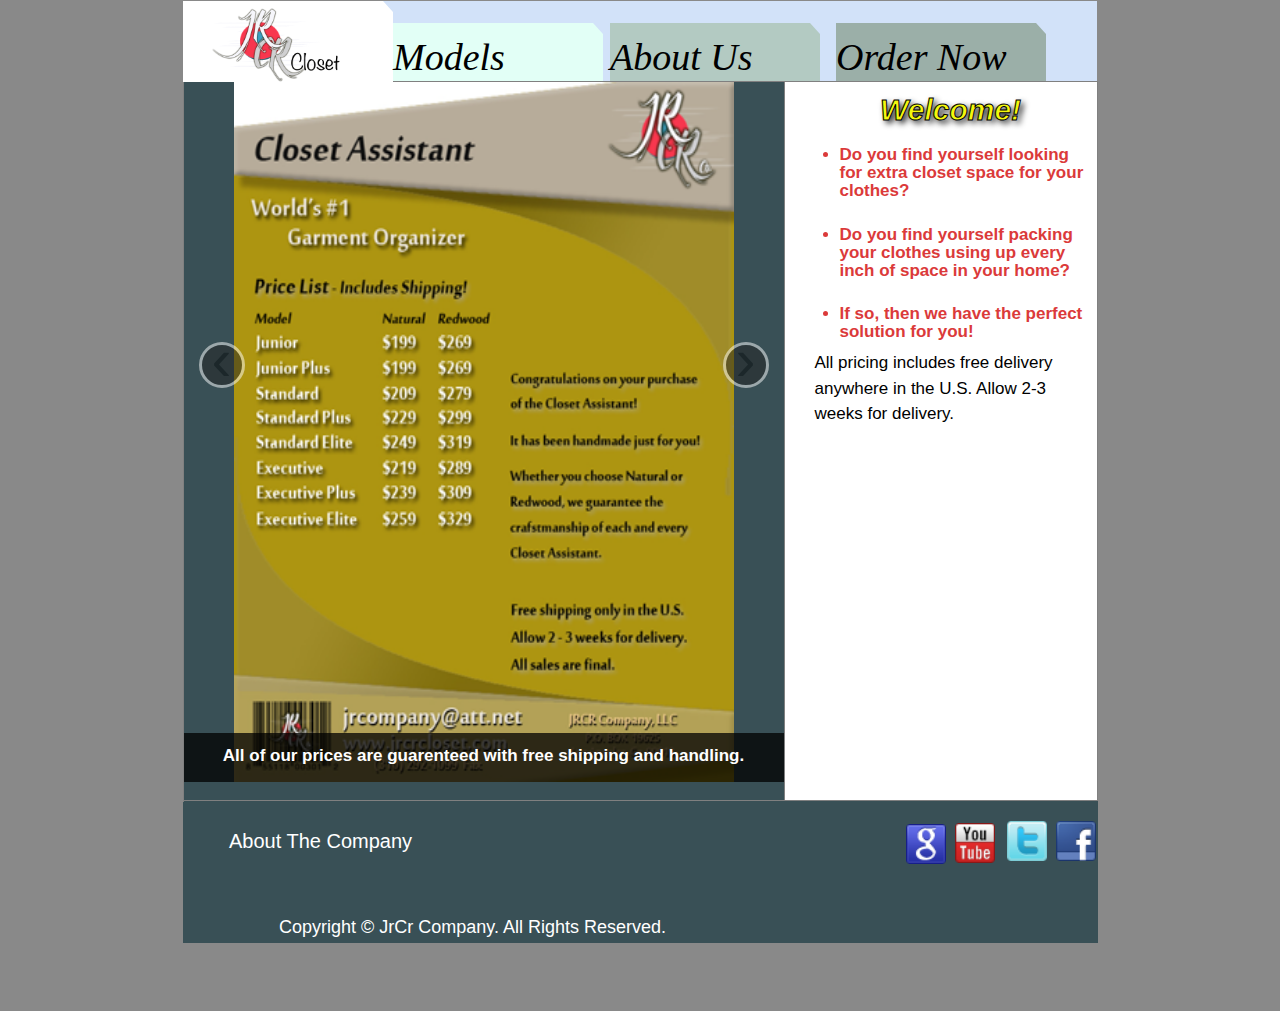
<file: Index.html>
<!DOCTYPE html PUBLIC "-//W3C//DTD XHTML 1.0 Transitional//EN" "http://www.w3.org/TR/xhtml1/DTD/xhtml1-transitional.dtd">
<html xmlns="http://www.w3.org/1999/xhtml">
<head>
<title>JrcrCloset | Home</title>
	<link rel="shortcut icon" type="image/x-icon" href="Jrcr.ico">
		<meta http-equiv="Content-Type" content="text/html; charset=utf-8" />
			<link rel="stylesheet" type="text/css" href="Css/stylesheet.css">
					<link rel="stylesheet" type="text/css" href="Css/bootstrap.css"/>
						<script src="//ajax.googleapis.com/ajax/libs/jquery/1.10.2/jquery.min.js"></script>
</head>
<body>
<div id="wrapper">
        <div id="headerWrapper">
            <div id="header">
<ul id="NavMenuUL">
 <li id="logo" class="navMenu">
 <div id="hometab"></div>
	<div id="a"></div>
	<div id="Logobutt" id="logoImage"><a href="Index.html"><img src="Img/JRCR_logo.png" width="375" height="131" id="logoimage"/></div></a>
	<li id="model" class="navMenu">
		<div id="ab"></div>
    <div id="Modelbutt"><i>Models</i><div>
		
         
<ul>
            <li>
                            <a href="Junior.html"><span>Junior</span></a>
                    </li>
            <li>
                            <a href="Junior Plus.html"><span>Junior Plus</span></a>
                    </li>
            <li>
                            <a href="Standard.html"><span>Standard</span></a>
                    </li>
            <li>
                            <a href="Standard Plus.html"><span>Standard Plus</span></a>
                    </li>
            <li>
                            <a href="Standard Elite.html"><span>Standard Elite</span></a>
                    </li>
            <li>
                            <a href="Executive.html"><span>Executive</span></a>
                    </li>
            <li>
                            <a href="Executive Plus.html"><span>Executive Plus</span></a>
                    </li>
			
			<li>
                            <a href="Executive Elite.html"><span>Executive Elite</span></a>
                    </li>
</ul>
	
	</li>
    <li id="About" class="navMenu">
		<div id="bc"></div>
        <div id="Aboutbutt"><a href="About Us.html"><i><color="black">About Us</color></i></a>
		</div>
	   
        <li id="Pay" class="navMenu">
		<div id="df"></div>
        <div id="Orderbutt"><a href="pay.html"><i>Order Now</i></a>
		
		</div>
        </div>
		<div id="contentWrapper">
            <div id="content">
                <div id="oneColContent">
                
                    
<style type="text/css"><!--
.pageTitle {
    display: none;
}
#oneColContent {
    margin-left:0px;
    margin-right:0px;
    padding-bottom:10px;
   
}
--></style>

<table width="100%" border="1" cellspacing="0" cellpadding="0">
<tbody>
<tr>
<td rowspan="0" valign="middle" width="600" height="300" bgcolor="#395056">
	<div id="this-carousel-id" class="carousel slide"><!-- class of slide for animation -->
  <div class="carousel-inner">
  <center>
    <div class="item active"><!-- class of active since it's the first item -->
      <img src="Img/Product/price_list_guarantee.png" alt="Price List" height="700" width="500" />
      <div class="carousel-caption">
        <p><strong>All of our prices are guarenteed with free shipping and handling.</p></strong>
      </div>
    </div>
    <div class="item">
      <img src="Img/Product/1_Junior.png" alt="Junior" height="700" width="500" />
      <div class="carousel-caption">
        <p><strong>Garment Organizer (Junior)</strong></p>
      </div>
    </div>
    <div class="item">
      <img src="Img/Product/2_Junior_Plus.png" alt="Junior Plus" height="700" width="500" />
      <div class="carousel-caption">
    <p><strong>Garment Organizer (Junior Plus)</strong></p>
      </div>
    </div>
    <div class="item">
      <img src="Img/Product/3_Standard.png" alt="Standard" height="700" width="500"  />
      <div class="carousel-caption">
       <p><strong>Garment Organizer (Standard)</strong></p>
      </div>
    </div>
<div class="item">
  <img src="Img/Product/4_Standard_Plus.png" alt="Standard Plus" height="700" width="500"/>
      <div class="carousel-caption">
          <p><strong>Garment Organizer (Standard Plus)</strong></p>
      </div>
    </div>
    <div class="item">
      <img src="Img/Product/5_Standard_Elite.png" alt="Standard Elite" height="700" width="500"/>
      <div class="carousel-caption">
         <p><strong>Garment Organizer (Standard Elite)</strong></p>
		</div>
	</div>
	  <div class="item">
      <img src="Img/Product/6_Executive.png" alt="Executive" height="700" width="500"/>
      <div class="carousel-caption">
         <p><strong>Garment Organizer (Executive)</strong></p>
      </div>
    </div>
    <div class="item">
      <img src="Img/Product/7_Executive_Plus.png" alt="Executive Plus" height="700" width="500"/>
      <div class="carousel-caption">
        <p><strong>Garment Organizer (Executive Plus)</strong></p>
		</div>
    </div>
		<div class="item">
      <img src="Img/Product/8_Executive_Elite.png" alt="Executive Elite" height="700" width="500"/>
      <div class="carousel-caption">
       <p><strong>Garment Organizer (Executive Elite)</strong></p>
      </div>
    </div>
	</center>
  </div><!-- /.carousel-inner -->
  <!--  Next and Previous controls below
        href values must reference the id for this carousel -->
    <a class="carousel-control left" href="#this-carousel-id" data-slide="prev">&lsaquo;</a>
    <a class="carousel-control right" href="#this-carousel-id" data-slide="next">&rsaquo;</a>
</div><!-- /.carousel -->

</td>
<td style="padding: 10px 10px 10px 30px;" valign="top" bgcolor="#ffffff">
<h1><center><i>Welcome!</i></center></h1>
<br/>
<ul id="comment">

   <strong><li> Do you find yourself looking for extra closet space for your clothes?</li>
		<br/>
    <li>Do you find yourself packing your clothes using up every inch of space in your home?</li>
		<br/>
    <li>If so, then we have the perfect solution for you!</li></strong>
</ul>
<p>All pricing includes free delivery anywhere in the U.S. Allow 2-3 weeks for delivery.</p>
</div>
</tr>
</td>
<tr>
</tr>
</tbody>
</table>        
        </div>
        <div id="footerWrapper">
            <div id="footer">
             
   
			<div id="footerSiteMap">
		<ul class="footerPageList">
    <li><a href="About Us.html">About The Company</a></li>
</ul>
		
 

</div>
<div id="socialMedia">
            
                    <div class="socialMediaIcon" style="margin-left:9px;">
                        <a href="https://www.facebook.com/pages/JRCR-Company/142156835952368" target="_blank"><img src="Img/SocialMedia/facebook.png" height="40px" width="40px"></a>
                    </div>
                    <div class="socialMediaIcon">
                        <a href="https://twitter.com/JrCr_Closet" target="_blank"><img src="Img/SocialMedia/twitter.png" height="40px" width="40px"></a>
                    </div>
					<div class="socialMediaIcon" style="margin-left:9px; margin-top:12px;">
                        <a href="http://www.youtube.com/channel/UC9xIg4O9L3uXZMM2rmY9OMg" target="_blank"><img src="Img/SocialMedia/youtube.png" height="40px" width="40px"></a>
                    </div>
                    <br/>
                    <div class="socialMediaIcon" style="margin-top:-19px;">
                    <a href="https://plus.google.com/b/106449361093233969451/106449361093233969451" target="_blank"><img src="Img/SocialMedia/google.png" height="40px" width="40px"></a>
                    </div>
                </div>
              <div id="footerContent">
  <div id="copyrightInfo">
  Copyright &copy; JrCr Company. All Rights Reserved.
  </div>
</div>

<!-- Le javascript
    ================================================== -->
    <!-- Grab Google CDN's jQuery, with a protocol relative URL; fall back to local if necessary -->
    <script src="//ajax.googleapis.com/ajax/libs/jquery/1.7.2/jquery.min.js"></script>
    <script>window.jQuery || document.write('<script src="js/jquery-1.7.2.min.js"><\/script>')</script>
    <!-- Bootstrap jQuery plugins compiled and minified -->
    <script src="js/bootstrap.min.js"></script>
    <script>
      $(document).ready(function(){
        $('.carousel').carousel({
          interval: 5000
        });
      });
    </script>


</body>
</html>
</file>
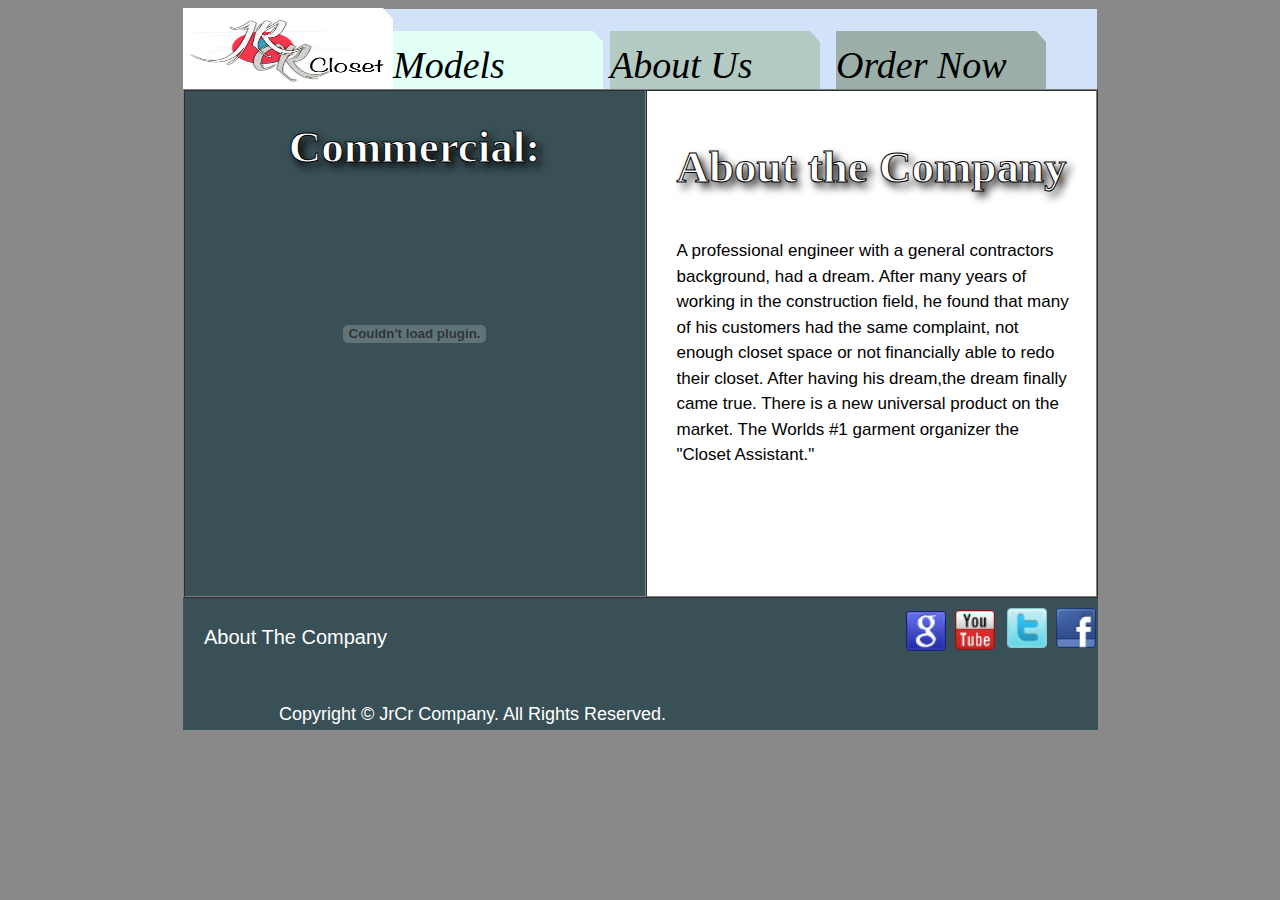
<file: About Us.html>
<!DOCTYPE html PUBLIC "-//W3C//DTD XHTML 1.0 Transitional//EN" "http://www.w3.org/TR/xhtml1/DTD/xhtml1-transitional.dtd">
<html xmlns="http://www.w3.org/1999/xhtml">
<head>
<meta http-equiv="Content-Type" content="text/html; charset=utf-8" />
<link rel="stylesheet" type="text/css" href="Css/stylesheet2.css">
<title>JrcrCloset | About The Company</title>
<link rel="shortcut icon" type="image/x-icon" href="Jrcr.ico">
</head>

<body>
<div id="wrapper">
        <div id="headerWrapper">
            <div id="header">
<ul id="NavMenuUL">
 <li id="logo" class="navMenu">
 <div id="hometab"></div>
	<div id="a"></div>
	<div id="Logobutt" id="logoImage"><a href="Index.html"><img src="Img/JRCR_logo.png" width="320" height="111" id="logoimage"/></div></a>
	<li id="model" class="navMenu">
		<div id="ab"></div>
        <div id="Modelbutt"><i>Models</i><div>
		
         
<ul>
            <li>
                            <a href="Junior.html"><span>Junior</span></a>
                    </li>
            <li>
                            <a href="Junior Plus.html"><span>Junior Plus</span></a>
                    </li>
            <li>
                            <a href="Standard.html"><span>Standard</span></a>
                    </li>
            <li>
                            <a href="Standard Plus.html"><span>Standard Plus</span></a>
                    </li>
            <li>
                            <a href="Standard Elite.html"><span>Standard Elite</span></a>
                    </li>
            <li>
                            <a href="Executive.html"><span>Executive</span></a>
                    </li>
            <li>
                            <a href="Executive Plus.html"><span>Executive Plus</span></a>
                    </li>
			
			<li>
                            <a href="Executive Elite.html"><span>Executive Elite</span></a>
                    </li>
</ul>
	
	</li>
    <li id="About" class="navMenu">
		<div id="bc"></div>
        <div id="Aboutbutt"><a href="About Us.html"><i>About Us</i></a>
		</div>
	   
        <li id="Pay" class="navMenu">
		<div id="df"></div>
        <div id="Orderbutt"><a href="pay.html"><i>Order Now</i></a>
		
		</div>
        </div>
		<div id="contentWrapper">
            <div id="content">
                <div id="oneColContent">
                    
<style type="text/css"><!--
.pageTitle {
    display: none;
}
#oneColContent {
    margin-left:0px;
    margin-right:0px;
    padding-bottom:0px;
    background: White;
}
--></style>

<table width="100%" border="1" cellspacing="0" cellpadding="0">
<tbody>
<tr>
<td rowspan="0"  valign="top" bgcolor="#395056" width="460" height="480">
<center><h1>Commercial:</h1></center>
<center><object width="420" height="315">
<param name="movie" value="http://www.youtube.com/v/LHV7DmL5QWc?version=3&amp;hl=en_US">
</param><param name="allowFullScreen" value="true">
</param><param name="allowscriptaccess" value="always">
</param><embed src="http://www.youtube.com/v/LHV7DmL5QWc?version=3&amp;hl=en_US" type="application/x-shockwave-flash" width="420" height="315" allowscriptaccess="always" allowfullscreen="true">
</embed></object></center>
</td>
<td height="475" valign="top" bgcolor="#ffffff" style="padding: 20px 25px 10px 30px;">
<h1>About the Company</h1>
<br/>
<p>A professional engineer with a general contractors background, had a dream. 
After many years of working in the construction field, he found that many of his customers had the same complaint, 
not enough closet space or not financially able to redo their closet. After having his dream,the dream finally came true. 
There is a new universal product on the market. The Worlds #1 garment organizer the "Closet Assistant."</p>
</td>
</tr>
</tbody>
</table>        
        </div>
        <div id="footerWrapper">
            <div id="footer">
             
			<div id="footerSiteMap">
		<ul class="footerPageList">
    <li><a href="About Us.html">About The Company</a></li>
</ul>
		
 

</div>
<div id="socialMedia">
                     <div class="socialMediaIcon" style="margin-left:9px;">
                        <a href="https://www.facebook.com/pages/JRCR-Company/142156835952368" target="_blank"><img src="Img/SocialMedia/facebook.png" height="40px" width="40px"></a>
                    </div>
                    <div class="socialMediaIcon">
                        <a href="https://twitter.com/JrCr_Closet" target="_blank"><img src="Img/SocialMedia/twitter.png" height="40px" width="40px"></a>
                    </div>
					<div class="socialMediaIcon" style="margin-left:9px; margin-top:12px;">
                        <a href="http://www.youtube.com/channel/UC9xIg4O9L3uXZMM2rmY9OMg" target="_blank"><img src="Img/SocialMedia/youtube.png" height="40px" width="40px"></a>
                    </div>
                    <br/>
                    <div class="socialMediaIcon" style="margin-top:-19px;">
                    <a href="https://plus.google.com/b/106449361093233969451/106449361093233969451" target="_blank"><img src="Img/SocialMedia/google.png" height="40px" width="40px"></a>
                    </div>
                </div>
              <div id="footerContent">
  <div id="copyrightInfo">
Copyright &copy; JrCr Company. All Rights Reserved.
</div>
</div>
</body>
</html>
</file>
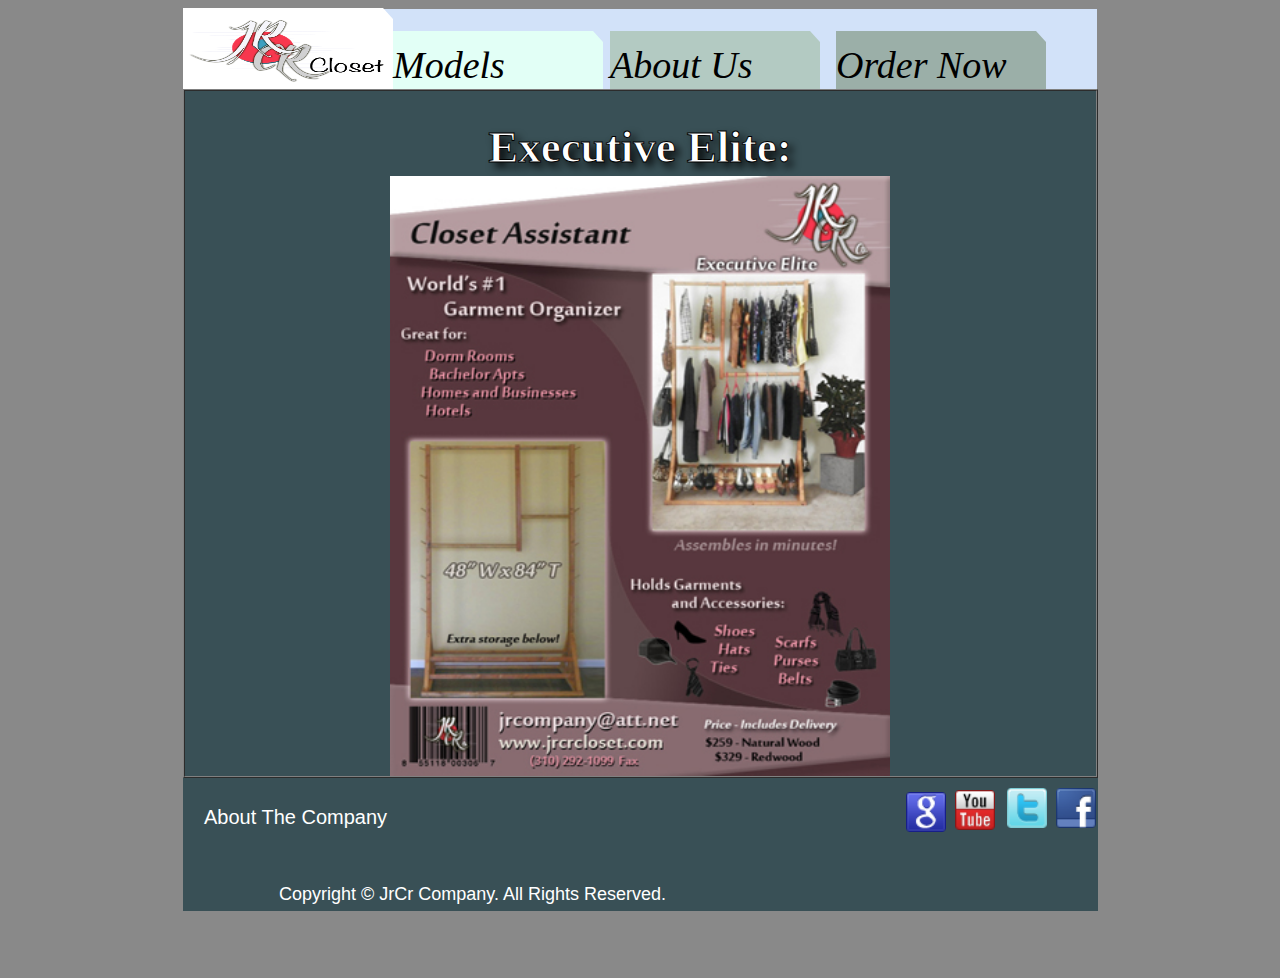
<file: Executive Elite.html>
<!DOCTYPE html PUBLIC "-//W3C//DTD XHTML 1.0 Transitional//EN" "http://www.w3.org/TR/xhtml1/DTD/xhtml1-transitional.dtd">
<html xmlns="http://www.w3.org/1999/xhtml">
<head>
<meta http-equiv="Content-Type" content="text/html; charset=utf-8" />
<link rel="stylesheet" type="text/css" href="Css/stylesheet2.css">
<title>JrcrCloset | Executive Elite</title>
<link rel="shortcut icon" type="image/x-icon" href="Jrcr.ico">
</head>

<body>
<div id="wrapper">
        <div id="headerWrapper">
            <div id="header">
<ul id="NavMenuUL">
 <li id="logo" class="navMenu">
 <div id="hometab"></div>
	<div id="a"></div>
	<div id="Logobutt" id="logoImage"><a href="Index.html"><img src="Img/JRCR_logo.png" width="320" height="111" id="logoimage"/></div></a>
	<li id="model" class="navMenu">
		<div id="ab"></div>
        <div id="Modelbutt"><i>Models</i><div>
		
         
<ul>
            <li>
                            <a href="Junior.html"><span>Junior</span></a>
                    </li>
            <li>
                            <a href="Junior Plus.html"><span>Junior Plus</span></a>
                    </li>
            <li>
                            <a href="Standard.html"><span>Standard</span></a>
                    </li>
            <li>
                            <a href="Standard Plus.html"><span>Standard Plus</span></a>
                    </li>
            <li>
                            <a href="Standard Elite.html"><span>Standard Elite</span></a>
                    </li>
            <li>
                            <a href="Executive.html"><span>Executive</span></a>
                    </li>
            <li>
                            <a href="Executive Plus.html"><span>Executive Plus</span></a>
                    </li>
			
			<li>
                            <a href="Executive Elite.html"><span>Executive Elite</span></a>
                    </li>
</ul>
	
	</li>
    <li id="About" class="navMenu">
		<div id="bc"></div>
        <div id="Aboutbutt"><a href="About Us.html"><i><color="black">About Us</color></i></a>
		</div>
	   
        <li id="Pay" class="navMenu">
		<div id="df"></div>
        <div id="Orderbutt"><a href="pay.html"><i>Order Now</i></a>
		
		</div>
        </div>
		<div id="contentWrapper">
            <div id="content">
                <div id="oneColContent">
                    
<style type="text/css"><!--
.pageTitle {
    display: none;
}
#oneColContent {
    margin-left:0px;
    margin-right:0px;
    padding-bottom:0px;
    background: White;
}
--></style>

<table width="100%" border="1" cellspacing="0" cellpadding="0">
<tbody>
<tr>
<td rowspan="0"  valign="top" bgcolor="#395056" width="460" height="480">
<center><h1>Executive Elite:</h1></center>
<center><img src="Img/Product/8_Executive_Elite.png" width="500" height="600"/></center>
</td>
</tr>
</tbody>
</table>        
        </div>
                <div id="footerWrapper">
            <div id="footer">
             
			<div id="footerSiteMap">
		<ul class="footerPageList">
    <li><a href="About Us.html">About The Company</a></li>
</ul>
		
 

</div>
<div id="socialMedia">
            
                    <div class="socialMediaIcon" style="margin-left:9px;">
                        <a href="https://www.facebook.com/pages/JRCR-Company/142156835952368" target="_blank"><img src="Img/SocialMedia/facebook.png" height="40px" width="40px"></a>
                    </div>
                    <div class="socialMediaIcon">
                        <a href="https://twitter.com/JrCr_Closet" target="_blank"><img src="Img/SocialMedia/twitter.png" height="40px" width="40px"></a>
                    </div>
					<div class="socialMediaIcon" style="margin-left:9px; margin-top:12px;">
                        <a href="http://www.youtube.com/channel/UC9xIg4O9L3uXZMM2rmY9OMg" target="_blank"><img src="Img/SocialMedia/youtube.png" height="40px" width="40px"></a>
                    </div>
                    <br/>
                    <div class="socialMediaIcon" style="margin-top:-19px;">
                    <a href="https://plus.google.com/b/106449361093233969451/106449361093233969451" target="_blank"><img src="Img/SocialMedia/google.png" height="40px" width="40px"></a>
                    </div>
                </div>
              <div id="footerContent">
  <div id="copyrightInfo">
  Copyright &copy; JrCr Company. All Rights Reserved.
  </div>
</div>
</body>
</html>
</file>
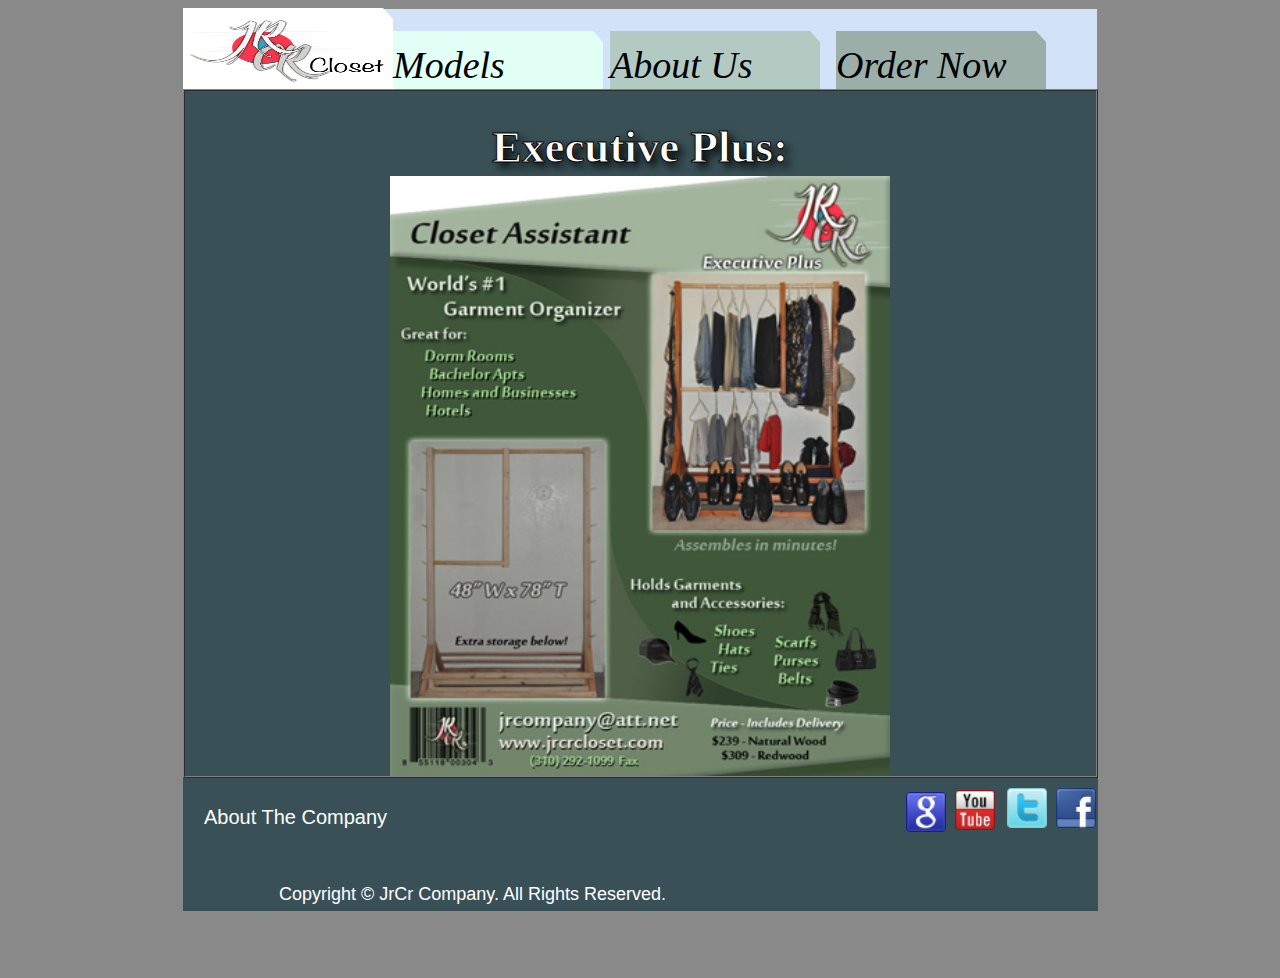
<file: Executive Plus.html>
<!DOCTYPE html PUBLIC "-//W3C//DTD XHTML 1.0 Transitional//EN" "http://www.w3.org/TR/xhtml1/DTD/xhtml1-transitional.dtd">
<html xmlns="http://www.w3.org/1999/xhtml">
<head>
<meta http-equiv="Content-Type" content="text/html; charset=utf-8" />
<link rel="stylesheet" type="text/css" href="Css/stylesheet2.css">
<title>JrcrCloset | Executive Plus</title>
<link rel="shortcut icon" type="image/x-icon" href="Jrcr.ico">
</head>

<body>
<div id="wrapper">
        <div id="headerWrapper">
            <div id="header">
<ul id="NavMenuUL">
 <li id="logo" class="navMenu">
 <div id="hometab"></div>
	<div id="a"></div>
	<div id="Logobutt" id="logoImage"><a href="Index.html"><img src="Img/JRCR_logo.png" width="320" height="111" id="logoimage"/></div></a>
	<li id="model" class="navMenu">
		<div id="ab"></div>
        <div id="Modelbutt"><i>Models</i><div>
		
         
<ul>
            <li>
                            <a href="Junior.html"><span>Junior</span></a>
                    </li>
            <li>
                            <a href="Junior Plus.html"><span>Junior Plus</span></a>
                    </li>
            <li>
                            <a href="Standard.html"><span>Standard</span></a>
                    </li>
            <li>
                            <a href="Standard Plus.html"><span>Standard Plus</span></a>
                    </li>
            <li>
                            <a href="Standard Elite.html"><span>Standard Elite</span></a>
                    </li>
            <li>
                            <a href="Executive.html"><span>Executive</span></a>
                    </li>
            <li>
                            <a href="Executive Plus.html"><span>Executive Plus</span></a>
                    </li>
			
			<li>
                            <a href="Executive Elite.html"><span>Executive Elite</span></a>
                    </li>
</ul>
	
	</li>
    <li id="About" class="navMenu">
		<div id="bc"></div>
        <div id="Aboutbutt"><a href="About Us.html"><i><color="black">About Us</color></i></a>
		</div>
	   
        <li id="Pay" class="navMenu">
		<div id="df"></div>
        <div id="Orderbutt"><a href="pay.html"><i>Order Now</i></a>
		
		</div>
        </div>
		<div id="contentWrapper">
            <div id="content">
                <div id="oneColContent">
                    
<style type="text/css"><!--
.pageTitle {
    display: none;
}
#oneColContent {
    margin-left:0px;
    margin-right:0px;
    padding-bottom:0px;
    background: White;
}
--></style>

<table width="100%" border="1" cellspacing="0" cellpadding="0">
<tbody>
<tr>
<td rowspan="0"  valign="top" bgcolor="#395056" width="460" height="480">
<center><h1>Executive Plus:</h1></center>
<center><img src="Img/Product/7_Executive_Plus.png" width="500" height="600"/></center>
</td>
</tr>
</tbody>
</table>        
        </div>
                <div id="footerWrapper">
            <div id="footer">
             
			<div id="footerSiteMap">
		<ul class="footerPageList">
    <li><a href="About Us.html">About The Company</a></li>
</ul>
		
 

</div>
<div id="socialMedia">
            
                    <div class="socialMediaIcon" style="margin-left:9px;">
                        <a href="https://www.facebook.com/pages/JRCR-Company/142156835952368" target="_blank"><img src="Img/SocialMedia/facebook.png" height="40px" width="40px"></a>
                    </div>
                    <div class="socialMediaIcon">
                        <a href="https://twitter.com/JrCr_Closet" target="_blank"><img src="Img/SocialMedia/twitter.png" height="40px" width="40px"></a>
                    </div>
					<div class="socialMediaIcon" style="margin-left:9px; margin-top:12px;">
                        <a href="http://www.youtube.com/channel/UC9xIg4O9L3uXZMM2rmY9OMg" target="_blank"><img src="Img/SocialMedia/youtube.png" height="40px" width="40px"></a>
                    </div>
                    <br/>
                    <div class="socialMediaIcon" style="margin-top:-19px;">
                    <a href="https://plus.google.com/b/106449361093233969451/106449361093233969451" target="_blank"><img src="Img/SocialMedia/google.png" height="40px" width="40px"></a>
                    </div>
                </div>
              <div id="footerContent">
  <div id="copyrightInfo">
  Copyright &copy; JrCr Company. All Rights Reserved.
  </div>
</div>
</body>
</html>
</file>
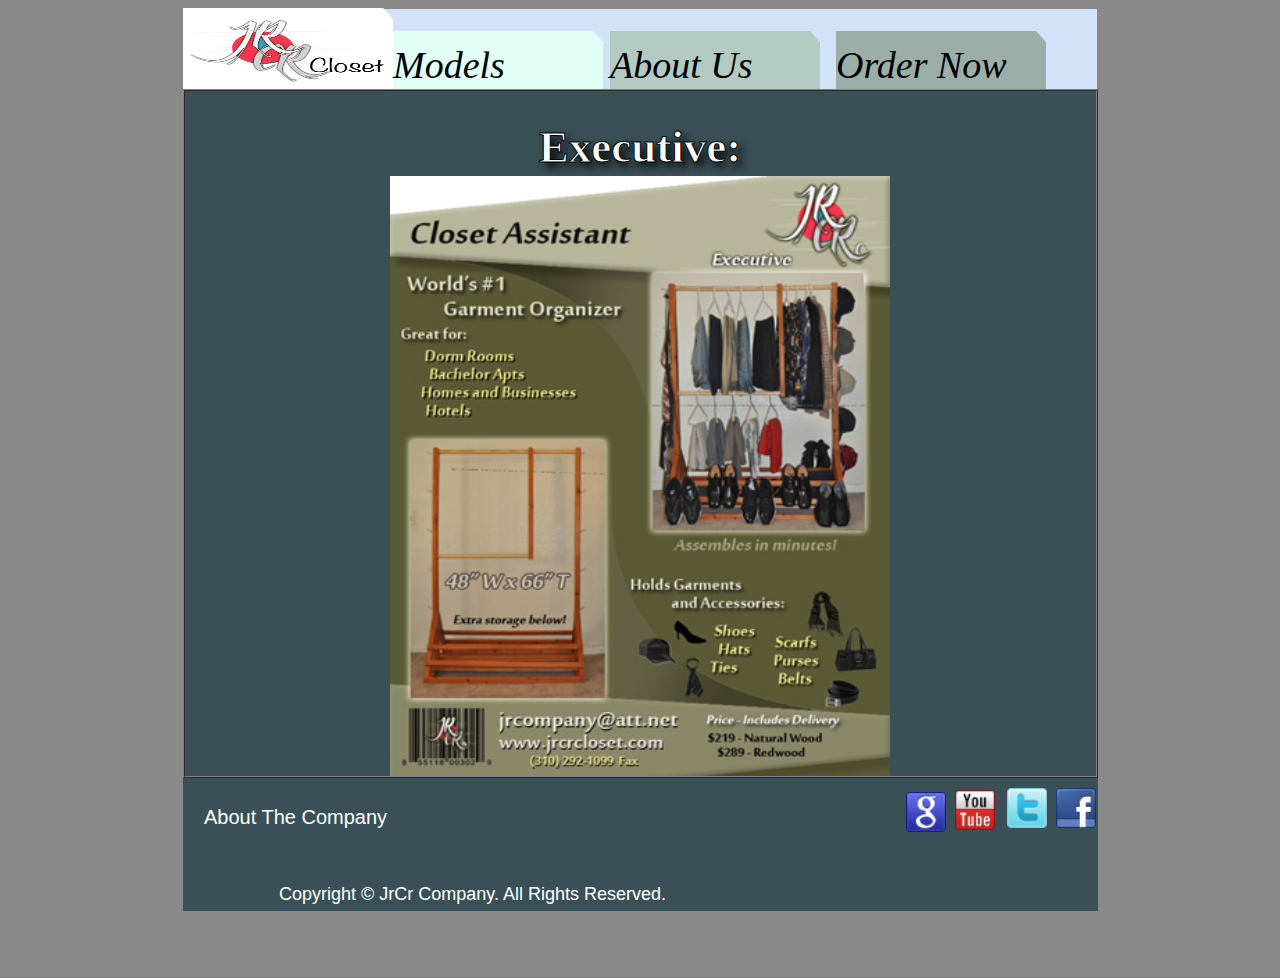
<file: Executive.html>
<!DOCTYPE html PUBLIC "-//W3C//DTD XHTML 1.0 Transitional//EN" "http://www.w3.org/TR/xhtml1/DTD/xhtml1-transitional.dtd">
<html xmlns="http://www.w3.org/1999/xhtml">
<head>
<title>JrcrCloset | Executive</title>
	<link rel="shortcut icon" type="image/x-icon" href="Jrcr.ico">
<meta http-equiv="Content-Type" content="text/html; charset=utf-8" />
<link rel="stylesheet" type="text/css" href="Css/stylesheet2.css">
</head>

<body>
<div id="wrapper">
        <div id="headerWrapper">
            <div id="header">
<ul id="NavMenuUL">
 <li id="logo" class="navMenu">
 <div id="hometab"></div>
	<div id="a"></div>
	<div id="Logobutt" id="logoImage"><a href="Index.html"><img src="Img/JRCR_logo.png" width="320" height="111" id="logoimage"/></div></a>
	<li id="model" class="navMenu">
		<div id="ab"></div>
        <div id="Modelbutt"><i>Models</i><div>
		
         
<ul>
            <li>
                            <a href="Junior.html"><span>Junior</span></a>
                    </li>
            <li>
                            <a href="Junior Plus.html"><span>Junior Plus</span></a>
                    </li>
            <li>
                            <a href="Standard.html"><span>Standard</span></a>
                    </li>
            <li>
                            <a href="Standard Plus.html"><span>Standard Plus</span></a>
                    </li>
            <li>
                            <a href="Standard Elite.html"><span>Standard Elite</span></a>
                    </li>
            <li>
                            <a href="Executive.html"><span>Executive</span></a>
                    </li>
            <li>
                            <a href="Executive Plus.html"><span>Executive Plus</span></a>
                    </li>
			
			<li>
                            <a href="Executive Elite.html"><span>Executive Elite</span></a>
                    </li>
</ul>
	
	</li>
    <li id="About" class="navMenu">
		<div id="bc"></div>
        <div id="Aboutbutt"><a href="About Us.html"><i><color="black">About Us</color></i></a>
		</div>
	   
        <li id="Pay" class="navMenu">
		<div id="df"></div>
        <div id="Orderbutt"><a href="pay.html"><i>Order Now</i></a>
		
		</div>
        </div>
		<div id="contentWrapper">
            <div id="content">
                <div id="oneColContent">
                    
<style type="text/css"><!--
.pageTitle {
    display: none;
}
#oneColContent {
    margin-left:0px;
    margin-right:0px;
    padding-bottom:0px;
    background: White;
}
--></style>

<table width="100%" border="1" cellspacing="0" cellpadding="0">
<tbody>
<tr>
<td rowspan="0"  valign="top" bgcolor="#395056" width="460" height="480">
<center><h1>Executive:</h1></center>
<center><img src="Img/Product/6_Executive.png" width="500" height="600"/></center>
</td>
</tr>
</tbody>
</table>        
        </div>
                <div id="footerWrapper">
            <div id="footer">
             
			<div id="footerSiteMap">
		<ul class="footerPageList">
    <li><a href="About Us.html">About The Company</a></li>
</ul>
		
 

</div>
<div id="socialMedia">
            
                    <div class="socialMediaIcon" style="margin-left:9px;">
                        <a href="https://www.facebook.com/pages/JRCR-Company/142156835952368" target="_blank"><img src="Img/SocialMedia/facebook.png" height="40px" width="40px"></a>
                    </div>
                    <div class="socialMediaIcon">
                        <a href="https://twitter.com/JrCr_Closet" target="_blank"><img src="Img/SocialMedia/twitter.png" height="40px" width="40px"></a>
                    </div>
					<div class="socialMediaIcon" style="margin-left:9px; margin-top:12px;">
                        <a href="http://www.youtube.com/channel/UC9xIg4O9L3uXZMM2rmY9OMg" target="_blank"><img src="Img/SocialMedia/youtube.png" height="40px" width="40px"></a>
                    </div>
                    <br/>
                    <div class="socialMediaIcon" style="margin-top:-19px;">
                    <a href="https://plus.google.com/b/106449361093233969451/106449361093233969451" target="_blank"><img src="Img/SocialMedia/google.png" height="40px" width="40px"></a>
                    </div>
                </div>
              <div id="footerContent">
  <div id="copyrightInfo">
  Copyright &copy; JrCr Company. All Rights Reserved.
  </div>
</div>
</body>
</html>
</file>
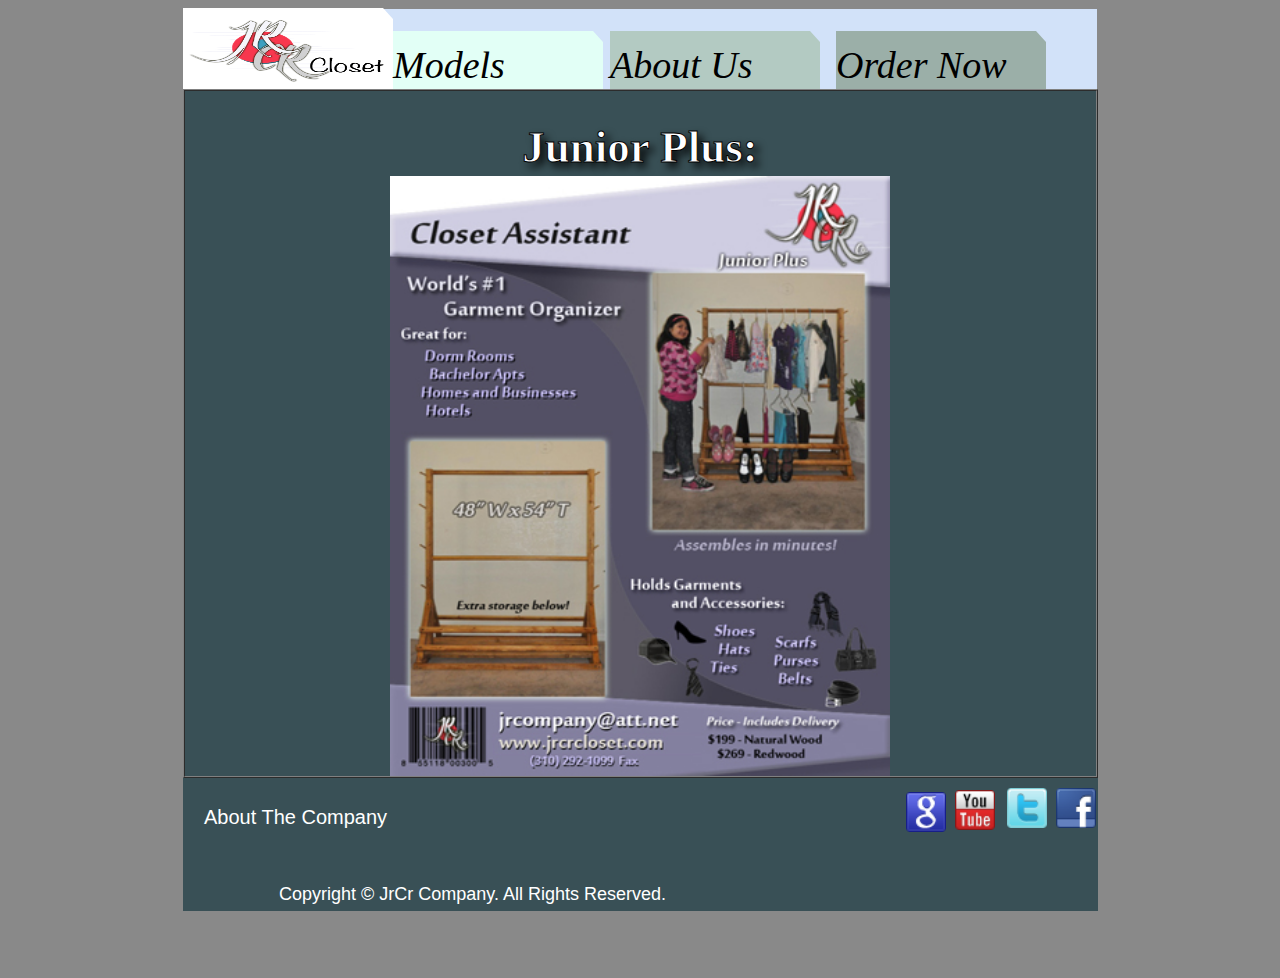
<file: Junior Plus.html>
<!DOCTYPE html PUBLIC "-//W3C//DTD XHTML 1.0 Transitional//EN" "http://www.w3.org/TR/xhtml1/DTD/xhtml1-transitional.dtd">
<html xmlns="http://www.w3.org/1999/xhtml">
<head>
<meta http-equiv="Content-Type" content="text/html; charset=utf-8" />
<link rel="stylesheet" type="text/css" href="Css/stylesheet2.css">
<title>JrcrCloset | Junior Plus</title>
<link rel="shortcut icon" type="image/x-icon" href="Jrcr.ico">
</head>

<body>
<div id="wrapper">
        <div id="headerWrapper">
            <div id="header">
<ul id="NavMenuUL">
 <li id="logo" class="navMenu">
 <div id="hometab"></div>
	<div id="a"></div>
	<div id="Logobutt" id="logoImage"><a href="Index.html"><img src="Img/JRCR_logo.png" width="320" height="111" id="logoimage"/></div></a>
	<li id="model" class="navMenu">
		<div id="ab"></div>
        <div id="Modelbutt"><i>Models</i><div>
		
         
<ul>
            <li>
                            <a href="Junior.html"><span>Junior</span></a>
                    </li>
            <li>
                            <a href="Junior Plus.html"><span>Junior Plus</span></a>
                    </li>
            <li>
                            <a href="Standard.html"><span>Standard</span></a>
                    </li>
            <li>
                            <a href="Standard Plus.html"><span>Standard Plus</span></a>
                    </li>
            <li>
                            <a href="Standard Elite.html"><span>Standard Elite</span></a>
                    </li>
            <li>
                            <a href="Executive.html"><span>Executive</span></a>
                    </li>
            <li>
                            <a href="Executive Plus.html"><span>Executive Plus</span></a>
                    </li>
			
			<li>
                            <a href="Executive Elite.html"><span>Executive Elite</span></a>
                    </li>
</ul>
	
	</li>
    <li id="About" class="navMenu">
		<div id="bc"></div>
        <div id="Aboutbutt"><a href="About Us.html"><i><color="black">About Us</color></i></a>
		</div>
	   
        <li id="Pay" class="navMenu">
		<div id="df"></div>
        <div id="Orderbutt"><a href="pay.html"><i>Order Now</i></a>
		
		</div>
        </div>
		<div id="contentWrapper">
            <div id="content">
                <div id="oneColContent">
                    
                    
<style type="text/css"><!--
.pageTitle {
    display: none;
}
#oneColContent {
    margin-left:0px;
    margin-right:0px;
    padding-bottom:0px;
    background: White;
}
--></style>

<table width="100%" border="1" cellspacing="0" cellpadding="0">
<tbody>
<tr>
<td rowspan="0"  valign="top" bgcolor="#395056" width="460" height="480">
<center><h1>Junior Plus:</h1></center>
<center><img src="Img/Product/2_Junior_Plus.png"width="500" height="600"/></center>
</td>
</tr>
</tbody>
</table>        
        </div>
                <div id="footerWrapper">
            <div id="footer">
             
			<div id="footerSiteMap">
		<ul class="footerPageList">
    <li><a href="About Us.html">About The Company</a></li>
</ul>
		
 

</div>
<div id="socialMedia">
            
                    <div class="socialMediaIcon" style="margin-left:9px;">
                        <a href="https://www.facebook.com/pages/JRCR-Company/142156835952368" target="_blank"><img src="Img/SocialMedia/facebook.png" height="40px" width="40px"></a>
                    </div>
                    <div class="socialMediaIcon">
                        <a href="https://twitter.com/JrCr_Closet" target="_blank"><img src="Img/SocialMedia/twitter.png" height="40px" width="40px"></a>
                    </div>
					<div class="socialMediaIcon" style="margin-left:9px; margin-top:12px;">
                        <a href="http://www.youtube.com/channel/UC9xIg4O9L3uXZMM2rmY9OMg" target="_blank"><img src="Img/SocialMedia/youtube.png" height="40px" width="40px"></a>
                    </div>
                    <br/>
                    <div class="socialMediaIcon" style="margin-top:-19px;">
                    <a href="https://plus.google.com/b/106449361093233969451/106449361093233969451" target="_blank"><img src="Img/SocialMedia/google.png" height="40px" width="40px"></a>
                    </div>
                </div>
              <div id="footerContent">
  <div id="copyrightInfo">
  Copyright &copy; JrCr Company. All Rights Reserved.
  </div>
</div>
</body>
</html>
</file>
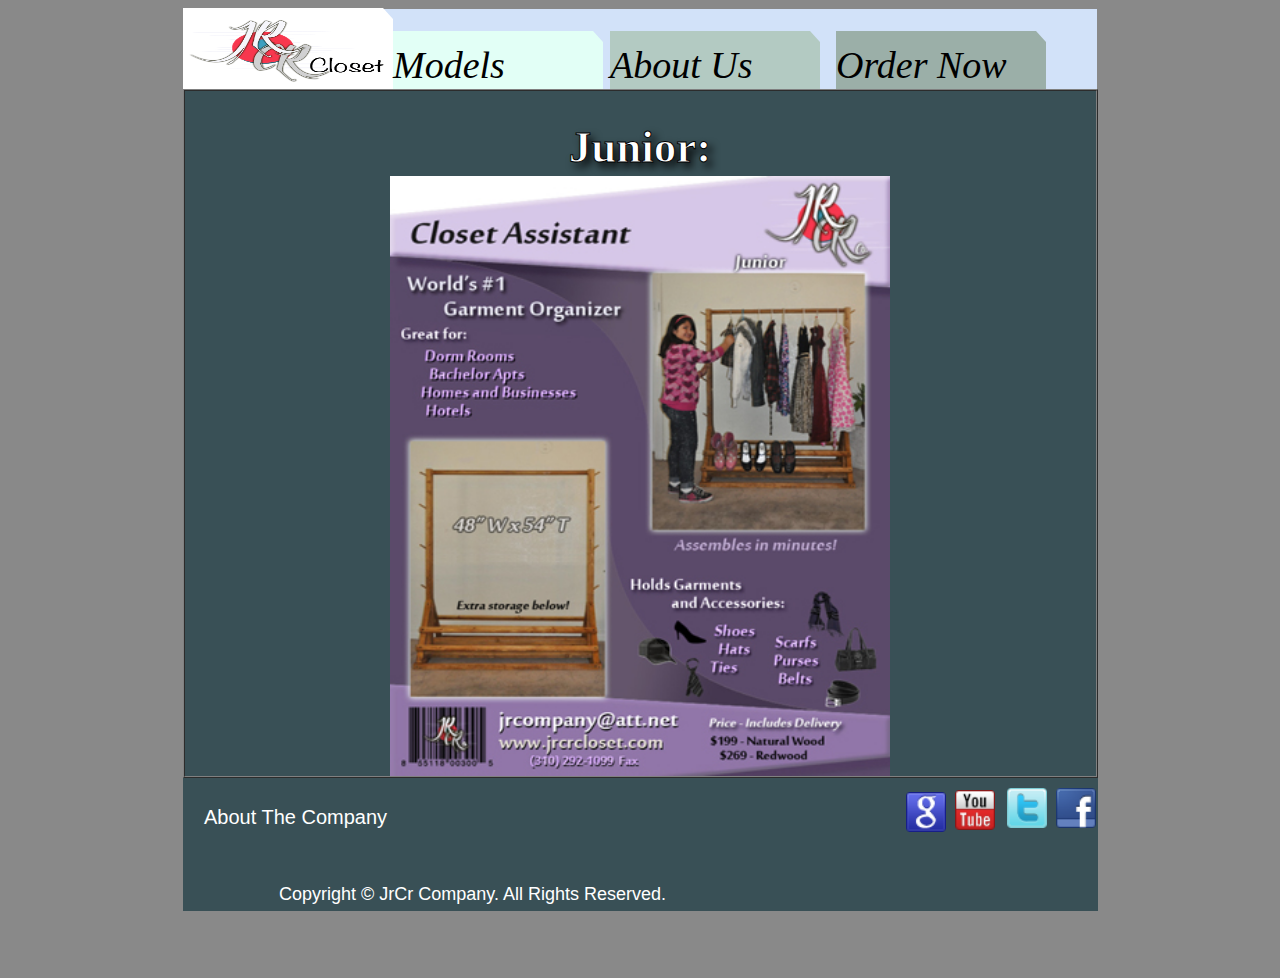
<file: Junior.html>
<!DOCTYPE html PUBLIC "-//W3C//DTD XHTML 1.0 Transitional//EN" "http://www.w3.org/TR/xhtml1/DTD/xhtml1-transitional.dtd">
<html xmlns="http://www.w3.org/1999/xhtml">
<head>
<meta http-equiv="Content-Type" content="text/html; charset=utf-8" />
<link rel="stylesheet" type="text/css" href="Css/stylesheet2.css">
<title>JrcrCloset | Junior</title>
<link rel="shortcut icon" type="image/x-icon" href="Jrcr.ico">
</head>

<body>
<div id="wrapper">
        <div id="headerWrapper">
            <div id="header">
<ul id="NavMenuUL">
 <li id="logo" class="navMenu">
 <div id="hometab"></div>
	<div id="a"></div>
	<div id="Logobutt" id="logoImage"><a href="Index.html"><img src="Img/JRCR_logo.png" width="320" height="111" id="logoimage"/></div></a>
	<li id="model" class="navMenu">
		<div id="ab"></div>
        <div id="Modelbutt"><i>Models</i><div>
		
         
<ul>
            <li>
                            <a href="Junior.html"><span>Junior</span></a>
                    </li>
            <li>
                            <a href="Junior Plus.html"><span>Junior Plus</span></a>
                    </li>
            <li>
                            <a href="Standard.html"><span>Standard</span></a>
                    </li>
            <li>
                            <a href="Standard Plus.html"><span>Standard Plus</span></a>
                    </li>
            <li>
                            <a href="Standard Elite.html"><span>Standard Elite</span></a>
                    </li>
            <li>
                            <a href="Executive.html"><span>Executive</span></a>
                    </li>
            <li>
                            <a href="Executive Plus.html"><span>Executive Plus</span></a>
                    </li>
			
			<li>
                            <a href="Executive Elite.html"><span>Executive Elite</span></a>
                    </li>
</ul>
	
	</li>
    <li id="About" class="navMenu">
		<div id="bc"></div>
        <div id="Aboutbutt"><a href="About Us.html"><i><color="black">About Us</color></i></a>
		</div>
	   
        <li id="Pay" class="navMenu">
		<div id="df"></div>
        <div id="Orderbutt"><a href="pay.html"><i>Order Now</i></a>
		
		</div>
        </div>
		<div id="contentWrapper">
            <div id="content">
                <div id="oneColContent">
                    
<style type="text/css"><!--
.pageTitle {
    display: none;
}
#oneColContent {
    margin-left:0px;
    margin-right:0px;
    padding-bottom:0px;
    background: White;
}
--></style>

<table width="100%" border="1" cellspacing="0" cellpadding="0">
<tbody>
<tr>
<td rowspan="0"  valign="top" bgcolor="#395056" width="460" height="480">
<center><h1>Junior:</h1></center>
<center><img src="Img/Product/1_Junior.png" width="500" height="600"/></center>
</td>
</tr>
</tbody>
</table>        
        </div>
                <div id="footerWrapper">
            <div id="footer">
             
			<div id="footerSiteMap">
		<ul class="footerPageList">
    <li><a href="About Us.html">About The Company</a></li>
</ul>
		
 

</div>
<div id="socialMedia">
            
                    <div class="socialMediaIcon" style="margin-left:9px;">
                        <a href="https://www.facebook.com/pages/JRCR-Company/142156835952368" target="_blank"><img src="Img/SocialMedia/facebook.png" height="40px" width="40px"></a>
                    </div>
                    <div class="socialMediaIcon">
                        <a href="https://twitter.com/JrCr_Closet" target="_blank"><img src="Img/SocialMedia/twitter.png" height="40px" width="40px"></a>
                    </div>
					<div class="socialMediaIcon" style="margin-left:9px; margin-top:12px;">
                        <a href="http://www.youtube.com/channel/UC9xIg4O9L3uXZMM2rmY9OMg" target="_blank"><img src="Img/SocialMedia/youtube.png" height="40px" width="40px"></a>
                    </div>
                    <br/>
                    <div class="socialMediaIcon" style="margin-top:-19px;">
                    <a href="https://plus.google.com/b/106449361093233969451/106449361093233969451" target="_blank"><img src="Img/SocialMedia/google.png" height="40px" width="40px"></a>
                    </div>
                </div>
              <div id="footerContent">
  <div id="copyrightInfo">
  Copyright &copy; JrCr Company. All Rights Reserved.
  </div>
</div>
</body>
</html>
</file>
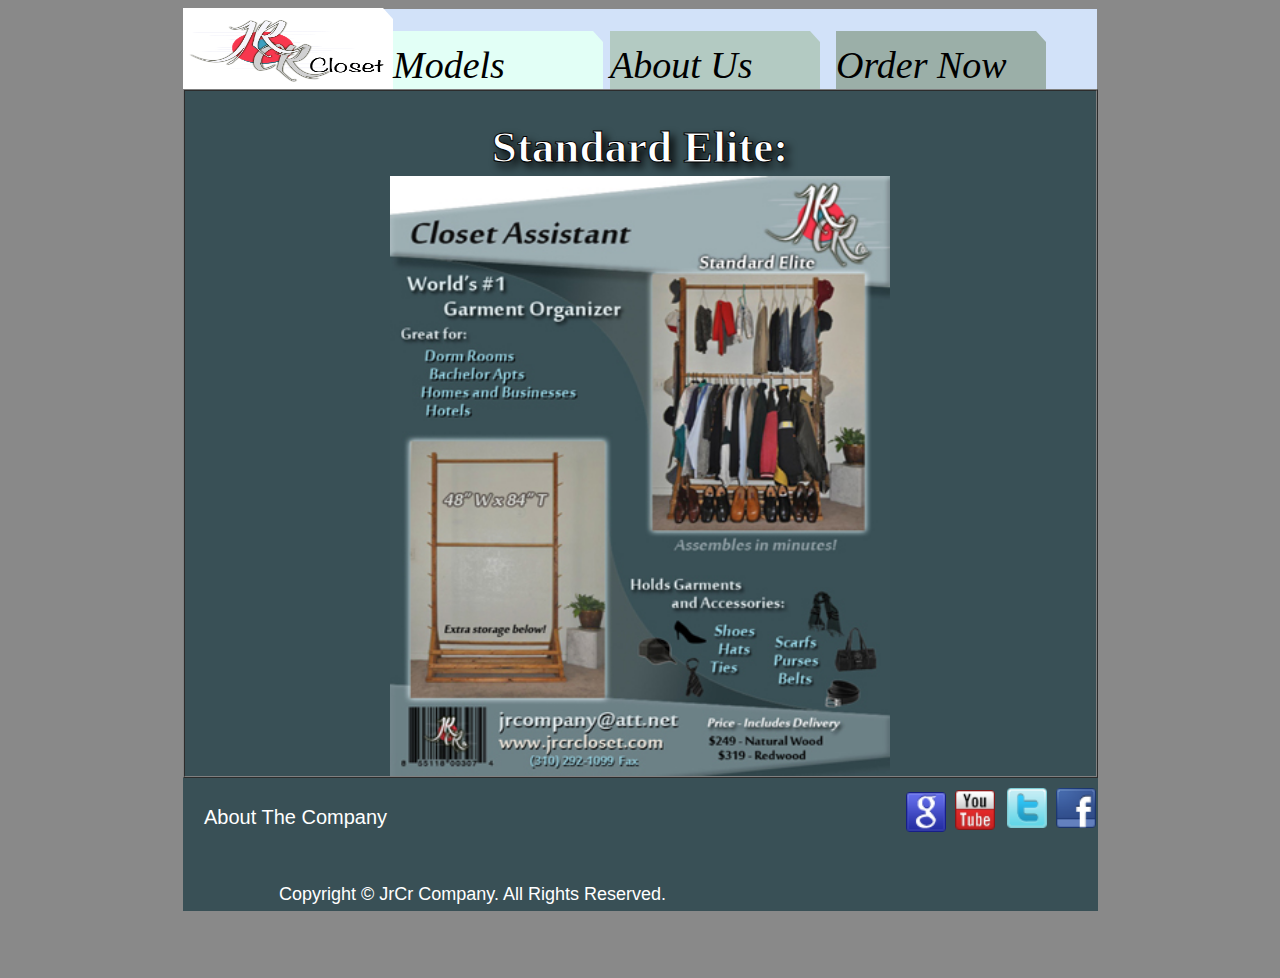
<file: Standard Elite.html>
<!DOCTYPE html PUBLIC "-//W3C//DTD XHTML 1.0 Transitional//EN" "http://www.w3.org/TR/xhtml1/DTD/xhtml1-transitional.dtd">
<html xmlns="http://www.w3.org/1999/xhtml">
<head>
<meta http-equiv="Content-Type" content="text/html; charset=utf-8" />
<link rel="stylesheet" type="text/css" href="Css/stylesheet2.css">
<title>JrcrCloset | Standard Elite</title>
<link rel="shortcut icon" type="image/x-icon" href="Jrcr.ico">
</head>

<body>
<div id="wrapper">
        <div id="headerWrapper">
            <div id="header">
<ul id="NavMenuUL">
 <li id="logo" class="navMenu">
 <div id="hometab"></div>
	<div id="a"></div>
	<div id="Logobutt" id="logoImage"><a href="Index.html"><img src="Img/JRCR_logo.png" width="320" height="111" id="logoimage"/></div></a>
	<li id="model" class="navMenu">
		<div id="ab"></div>
        <div id="Modelbutt"><i>Models</i><div>
		
         
<ul>
            <li>
                            <a href="Junior.html"><span>Junior</span></a>
                    </li>
            <li>
                            <a href="Junior Plus.html"><span>Junior Plus</span></a>
                    </li>
            <li>
                            <a href="Standard.html"><span>Standard</span></a>
                    </li>
            <li>
                            <a href="Standard Plus.html"><span>Standard Plus</span></a>
                    </li>
            <li>
                            <a href="Standard Elite.html"><span>Standard Elite</span></a>
                    </li>
            <li>
                            <a href="Executive.html"><span>Executive</span></a>
                    </li>
            <li>
                            <a href="Executive Plus.html"><span>Executive Plus</span></a>
                    </li>
			
			<li>
                            <a href="Executive Elite.html"><span>Executive Elite</span></a>
                    </li>
</ul>
	
	</li>
    <li id="About" class="navMenu">
		<div id="bc"></div>
        <div id="Aboutbutt"><a href="About Us.html"><i><color="black">About Us</color></i></a>
		</div>
	   
        <li id="Pay" class="navMenu">
		<div id="df"></div>
        <div id="Orderbutt"><a href="pay.html"><i>Order Now</i></a>
		
		</div>
        </div>
		<div id="contentWrapper">
            <div id="content">
                <div id="oneColContent">
                    
<style type="text/css"><!--
.pageTitle {
    display: none;
}
#oneColContent {
    margin-left:0px;
    margin-right:0px;
    padding-bottom:0px;
    background: White;
}
--></style>

<table width="100%" border="1" cellspacing="0" cellpadding="0">
<tbody>
<tr>
<td rowspan="0"  valign="top" bgcolor="#395056" width="460" height="480">
<center><h1>Standard Elite:</h1></center>
<center><img src="Img/Product/5_Standard_Elite.png" width="500" height="600"/></center>
</td>
</tr>
</tbody>
</table>        
        </div>
                <div id="footerWrapper">
            <div id="footer">
             
			<div id="footerSiteMap">
		<ul class="footerPageList">
    <li><a href="About Us.html">About The Company</a></li>
</ul>
		
 

</div>
<div id="socialMedia">
            
                    <div class="socialMediaIcon" style="margin-left:9px;">
                        <a href="https://www.facebook.com/pages/JRCR-Company/142156835952368" target="_blank"><img src="Img/SocialMedia/facebook.png" height="40px" width="40px"></a>
                    </div>
                    <div class="socialMediaIcon">
                        <a href="https://twitter.com/JrCr_Closet" target="_blank"><img src="Img/SocialMedia/twitter.png" height="40px" width="40px"></a>
                    </div>
					<div class="socialMediaIcon" style="margin-left:9px; margin-top:12px;">
                        <a href="http://www.youtube.com/channel/UC9xIg4O9L3uXZMM2rmY9OMg" target="_blank"><img src="Img/SocialMedia/youtube.png" height="40px" width="40px"></a>
                    </div>
                    <br/>
                    <div class="socialMediaIcon" style="margin-top:-19px;">
                    <a href="https://plus.google.com/b/106449361093233969451/106449361093233969451" target="_blank"><img src="Img/SocialMedia/google.png" height="40px" width="40px"></a>
                    </div>
                </div>
              <div id="footerContent">
  <div id="copyrightInfo">
  Copyright &copy; JrCr Company. All Rights Reserved.
  </div>
</div>
</body>
</html>
</file>
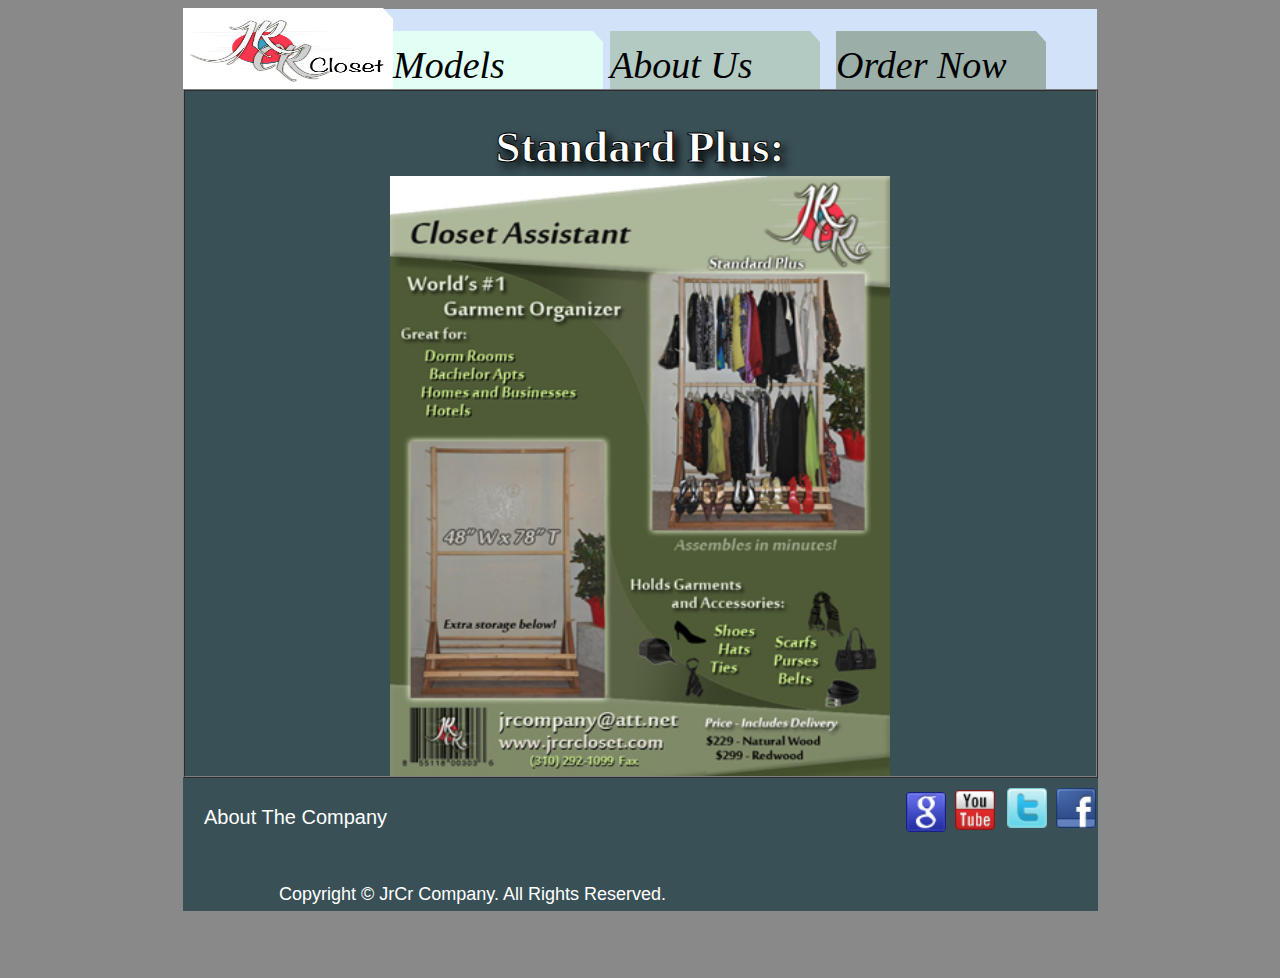
<file: Standard Plus.html>
<!DOCTYPE html PUBLIC "-//W3C//DTD XHTML 1.0 Transitional//EN" "http://www.w3.org/TR/xhtml1/DTD/xhtml1-transitional.dtd">
<html xmlns="http://www.w3.org/1999/xhtml">
<head>
<meta http-equiv="Content-Type" content="text/html; charset=utf-8" />
<link rel="stylesheet" type="text/css" href="Css/stylesheet2.css">
<title>Jrcr Closet | Standard Plus</title>
<link rel="shortcut icon" type="image/x-icon" href="Jrcr.ico">
</head>

<body>
<div id="wrapper">
        <div id="headerWrapper">
            <div id="header">
<ul id="NavMenuUL">
 <li id="logo" class="navMenu">
 <div id="hometab"></div>
	<div id="a"></div>
	<div id="Logobutt" id="logoImage"><a href="Index.html"><img src="Img/JRCR_logo.png" width="320" height="111" id="logoimage"/></div></a>
	<li id="model" class="navMenu">
		<div id="ab"></div>
        <div id="Modelbutt"><i>Models</i><div>
		
         
<ul>
            <li>
                            <a href="Junior.html"><span>Junior</span></a>
                    </li>
            <li>
                            <a href="Junior Plus.html"><span>Junior Plus</span></a>
                    </li>
            <li>
                            <a href="Standard.html"><span>Standard</span></a>
                    </li>
            <li>
                            <a href="Standard Plus.html"><span>Standard Plus</span></a>
                    </li>
            <li>
                            <a href="Standard Elite.html"><span>Standard Elite</span></a>
                    </li>
            <li>
                            <a href="Executive.html"><span>Executive</span></a>
                    </li>
            <li>
                            <a href="Executive Plus.html"><span>Executive Plus</span></a>
                    </li>
			
			<li>
                            <a href="Executive Elite.html"><span>Executive Elite</span></a>
                    </li>
</ul>
	
	</li>
    <li id="About" class="navMenu">
		<div id="bc"></div>
        <div id="Aboutbutt"><a href="About Us.html"><i><color="black">About Us</color></i></a>
		</div>
	   
        <li id="Pay" class="navMenu">
		<div id="df"></div>
        <div id="Orderbutt"><a href="pay.html"><i>Order Now</i></a>
		
		</div>
        </div>
		<div id="contentWrapper">
            <div id="content">
                <div id="oneColContent">
                    
<style type="text/css"><!--
.pageTitle {
    display: none;
}
#oneColContent {
    margin-left:0px;
    margin-right:0px;
    padding-bottom:0px;
    background: White;
}
--></style>

<table width="100%" border="1" cellspacing="0" cellpadding="0">
<tbody>
<tr>
<td rowspan="0"  valign="top" bgcolor="#395056" width="460" height="480">
<center><h1>Standard Plus:</h1></center>
<center><img src="Img/Product/4_Standard_Plus.png" width="500" height="600"/></center>
</td>
</tr>
</tbody>
</table>        
        </div>
                <div id="footerWrapper">
            <div id="footer">
             
			<div id="footerSiteMap">
		<ul class="footerPageList">
    <li><a href="About Us.html">About The Company</a></li>
</ul>
		
 

</div>
<div id="socialMedia">
            
                    <div class="socialMediaIcon" style="margin-left:9px;">
                        <a href="https://www.facebook.com/pages/JRCR-Company/142156835952368" target="_blank"><img src="Img/SocialMedia/facebook.png" height="40px" width="40px"></a>
                    </div>
                    <div class="socialMediaIcon">
                        <a href="https://twitter.com/JrCr_Closet" target="_blank"><img src="Img/SocialMedia/twitter.png" height="40px" width="40px"></a>
                    </div>
					<div class="socialMediaIcon" style="margin-left:9px; margin-top:12px;">
                        <a href="http://www.youtube.com/channel/UC9xIg4O9L3uXZMM2rmY9OMg" target="_blank"><img src="Img/SocialMedia/youtube.png" height="40px" width="40px"></a>
                    </div>
                    <br/>
                    <div class="socialMediaIcon" style="margin-top:-19px;">
                    <a href="https://plus.google.com/b/106449361093233969451/106449361093233969451" target="_blank"><img src="Img/SocialMedia/google.png" height="40px" width="40px"></a>
                    </div>
                </div>
              <div id="footerContent">
  <div id="copyrightInfo">
  Copyright &copy; JrCr Company. All Rights Reserved.
  </div>
</div>
</body>
</html>
</file>
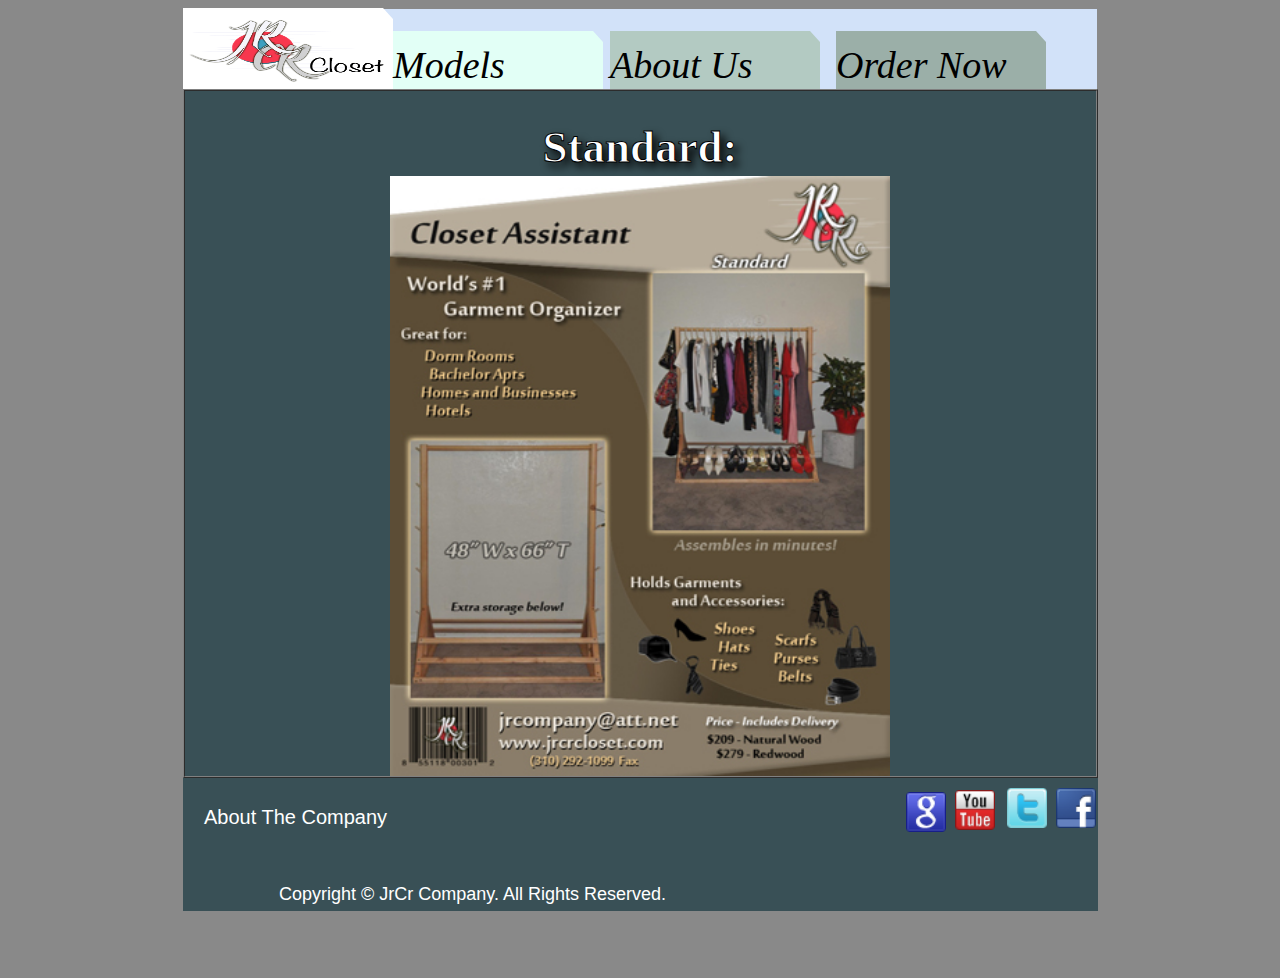
<file: Standard.html>
<!DOCTYPE html PUBLIC "-//W3C//DTD XHTML 1.0 Transitional//EN" "http://www.w3.org/TR/xhtml1/DTD/xhtml1-transitional.dtd">
<html xmlns="http://www.w3.org/1999/xhtml">
<head>
<meta http-equiv="Content-Type" content="text/html; charset=utf-8" />
<link rel="stylesheet" type="text/css" href="Css/stylesheet2.css">
<title>JrcrCloset | Standard</title>
<link rel="shortcut icon" type="image/x-icon" href="Jrcr.ico">
</head>

<body>
<div id="wrapper">
        <div id="headerWrapper">
            <div id="header">
<ul id="NavMenuUL">
 <li id="logo" class="navMenu">
 <div id="hometab"></div>
	<div id="a"></div>
	<div id="Logobutt" id="logoImage"><a href="Index.html"><img src="Img/JRCR_logo.png" width="320" height="111" id="logoimage"/></div></a>
	<li id="model" class="navMenu">
		<div id="ab"></div>
        <div id="Modelbutt"><i>Models</i><div>
		
         
<ul>
            <li>
                            <a href="Junior.html"><span>Junior</span></a>
                    </li>
            <li>
                            <a href="Junior Plus.html"><span>Junior Plus</span></a>
                    </li>
            <li>
                            <a href="Standard.html"><span>Standard</span></a>
                    </li>
            <li>
                            <a href="Standard Plus.html"><span>Standard Plus</span></a>
                    </li>
            <li>
                            <a href="Standard Elite.html"><span>Standard Elite</span></a>
                    </li>
            <li>
                            <a href="Executive.html"><span>Executive</span></a>
                    </li>
            <li>
                            <a href="Executive Plus.html"><span>Executive Plus</span></a>
                    </li>
			
			<li>
                            <a href="Executive Elite.html"><span>Executive Elite</span></a>
                    </li>
</ul>
	
	</li>
    <li id="About" class="navMenu">
		<div id="bc"></div>
        <div id="Aboutbutt"><a href="About Us.html"><i><color="black">About Us</color></i></a>
		</div>
	   
        <li id="Pay" class="navMenu">
		<div id="df"></div>
        <div id="Orderbutt"><a href="pay.html"><i>Order Now</i></a>
		
		</div>
        </div>
		<div id="contentWrapper">
            <div id="content">
                <div id="oneColContent">
                    
<style type="text/css"><!--
.pageTitle {
    display: none;
}
#oneColContent {
    margin-left:0px;
    margin-right:0px;
    padding-bottom:0px;
    background: White;
}
--></style>

<table width="100%" border="1" cellspacing="0" cellpadding="0">
<tbody>
<tr>
<td rowspan="0"  valign="top" bgcolor="#395056" width="460" height="480">
<center><h1>Standard:</h1></center>
<center><img src="Img/Product/3_Standard.png" width="500" height="600"/></center>
</td>
</tr>
</tbody>
</table>        
        </div>
                <div id="footerWrapper">
            <div id="footer">
             
			<div id="footerSiteMap">
		<ul class="footerPageList">
    <li><a href="About Us.html">About The Company</a></li>
</ul>
		
 

</div>
<div id="socialMedia">
            
                    <div class="socialMediaIcon" style="margin-left:9px;">
                        <a href="https://www.facebook.com/pages/JRCR-Company/142156835952368" target="_blank"><img src="Img/SocialMedia/facebook.png" height="40px" width="40px"></a>
                    </div>
                    <div class="socialMediaIcon">
                        <a href="https://twitter.com/JrCr_Closet" target="_blank"><img src="Img/SocialMedia/twitter.png" height="40px" width="40px"></a>
                    </div>
					<div class="socialMediaIcon" style="margin-left:9px; margin-top:12px;">
                        <a href="http://www.youtube.com/channel/UC9xIg4O9L3uXZMM2rmY9OMg" target="_blank"><img src="Img/SocialMedia/youtube.png" height="40px" width="40px"></a>
                    </div>
                    <br/>
                    <div class="socialMediaIcon" style="margin-top:-19px;">
                    <a href="https://plus.google.com/b/106449361093233969451/106449361093233969451" target="_blank"><img src="Img/SocialMedia/google.png" height="40px" width="40px"></a>
                    </div>
                </div>
              <div id="footerContent">
  <div id="copyrightInfo">
  Copyright &copy; JrCr Company. All Rights Reserved.
  </div>
</div>
</body>
</html>
</file>
<file: Css/stylesheet.css>
body {
	background-color:#898989;
	font-family: Arial; MoolBoran;
}

i, em {
    font-style:italic;
}
img {
    border: 0px;
}
A:link
{
    color: #000000;
	text-decoration:none;
}
A:visited
{
    color: #000000;
	text-decoration:none;
}
A:vlink
{
    color: #7897a0;
}
ol, ul {
    margin: 0;
    padding: 0;
    border: 0;
    font-size: 100%;
    font: inherit;
    list-style:disc outside none;
    padding-left: 29px;
	line-height:1.5em;

}
ol {
    list-style-type:decimal;
}

.clear {
    height:2px;
    width:100%;
    clear:both;
}
h1 {
    font-family: MoolBoran;
    font-size: 45px;
	-webkit-text-stroke-width: 1px;
   -webkit-text-stroke-color: black;
    color: white; 
	text-shadow: black 0.1em 0.1em 0.2em;
    font-weight: bold;
    margin-bottom: 3px;
}
h2, .h2 {
    font-family: MoolBoran;
    font-size: 15px;
    font-weight: bold;
    text-transform:uppercase;
    color: #7b6551;
    letter-spacing: 1.3px;
    margin-bottom: 3px;
}
h3 {
    font-family: MoolBoran;
    font-size: 17px;
    font-weight: bold;
    color: #7b6551;
    margin-bottom: 5px;
}

#headerWrapper {
    height:100px;
    width:100%;
    margin:0px;
    padding:0px;
}

#hometab {
	background:#d2e2f9;
	width:910px;
	height:80px;
	margin-top:-19px;
	margin-left:3px;
}

#logo {
 margin-left:4px;

}

#header {
    width:920px;
    margin-left:auto;
    margin-right:auto;
}
#header ul {
    padding-left:0px;
    margin-left:0px;
    left:0px;
}

#NavMenuUL {
    height: 70px;

}

#NavMenuUL > li:hover ul {
    z-index:100;
    display:block;
}
#NavMenuUL li ul {
    margin:0px;
    padding:0px;
    display:none;
}
#NavMenuUL li ul li {
    list-style-type:none;
    width:210px;
    height:27px;
    line-height: 35px;
    border-top:3px solid white;
}
#NavMenuUL li ul li a {
    color:black;
    width:100%;
}
#NavMenuUL li ul li a span {
    margin-left:35px;
}
#NavMenuUL li ul li a {
    text-decoration:none;
    text-transform:uppercase;
    font-size:16pt;
    display:block;
}
#NavMenuUL li a div {
    height: 52px;
}

.navMenu {
	height: 61px;
	width: 220px;
	float: left;
	margin-left:6px;
	margin-top: 20px;
	color: black;
	font-family: MoolBoran;
	list-style-type: none;
	position: relative;
	z-index: 999;
}

#logoimage {
margin-left:15px;	
margin-top:-20px;

}

#Logobutt {
	background:#ffffff;
	width:210px;
	height:70px;
	font-size: 38px;
	line-height:47px;
	margin-left: -1px;
}

#a {    
	width: 200px;
    border-bottom: 11px solid #ffffff;
    border-right: 10px solid transparent;
	margin-top: -80px;
	margin-left: -1px;
}

#Modelbutt {
	background:#e2fff6;
	width:210px;
	height:47px;
	font-size: 38px;
	line-height:47px;
	margin-left: -17px;
}
#ab {    
	width: 200px;
    border-bottom: 11px solid #e2fff6;
    border-right: 10px solid transparent;
	margin-top: 3px;
	margin-left: -17px;
}

#Aboutbutt {
	background:#b3cac2;
	width:210px;
	height:47px;
	font-size: 38px;
	line-height:47px;
	margin-left: -26px;
}

#bc {    
	width: 200px;
    border-bottom: 11px solid #b3cac2;
    border-right: 10px solid transparent;
	margin-top: 3px;
	margin-left: -26px;
}

#Orderbutt {
	background:#9bafa8;
	width:210px;
	height:47px;
	font-size: 38px;
	line-height:47px;
	margin-left: -26px;
}
#df {    
	width: 200px;
    border-bottom: 11px solid #9bafa8;
    border-right: 10px solid transparent;
	margin-top: 3px;
	margin-left: -26px;
}

#paypalbuttonset {
	margin-right:20px;
	
}
#contentWrapper {
	width: 100%;
	min-height: 500px;
	clear: both;
}
#content {
	width: 915px;
	min-height: 300px;
	background-color: #395056;
	margin-left: auto;
	margin-right: auto;
}

.pageTitle {
	padding-top: 20px;
	padding-bottom: 30px;
}
.pageTitle h3 {
    height:23px;
}

#oneColContent {
    margin-left:38px;
    margin-right:38px;
    padding-bottom:30px;
    /* line-height:1.5em; */
    color:#f4f80d;
    font-family:arial;
    font-size:10pt;
}
#leftColMenu {
    width:201px;
    padding-left:15px;
    padding-right:20px;
    float:left;
    /* line-height:1.5em; */
    color:#000000;
    font-size:9pt;
    font-family:arial;
}
#rightColContent {
    width:664px;
    float:left;
    color:#000000;
    font-family:arial;
    font-size:10pt;
    padding-bottom:30px;
    /* line-height:1.5em; */
}
#leftColContent {
    width:646px;
    float:left;
    color:#000000;
    font-family:arial;
    font-size:10pt;
    margin-left:35px;
    /* line-height:1.5em; */
}
#rightColMenu {
    width:250px;
    padding-left:15px;
    padding-right:15px;
    /* line-height:2em; */
    float:left;
    color:#000000;
    font-size:10pt;
    font-family:arial;
}

#footerWrapper {
	min-height: 100px;
	margin-bottom: 10px;
	text-align: center;
}
#footer {
	width: 912px;
	margin-left: auto;
	margin-right: auto;
	min-height: 80px;
	color: #ffffff;
	font-size: 18pt;
	font-family: MoolBoran, Arial, Helvetica, sans-serif;
	line-height: 135%;
	text-align: right;
}

#footer a {
	color: #ffffff;
	font-size: 20px;
}

#footerSiteMap {
	width: 463px;
	height: 100px;
	float: left;
	text-align: right;
}
.footerPageList {
	float: left;
	list-style-type: none;
	padding-left: 20px;
	margin-top: 20px;
}
.footerPageList a {
    text-decoration:none;
}
.footerPageList a:hover {
    text-decoration:underline;
}

#socialMedia {
	width: 430px;
	float: right;
	height: 200px;
	background-position: left center;
	background-repeat: no-repeat;
}
.socialMediaIcon {
	height: 30px;
	width: 40px;
	margin-left: 12px;
	margin-top: 10px;
	margin-bottom: 10px;
	float: right;
}

#copyrightInfo {
	margin-left: auto ;
	margin-right: auto; 
	font-size: 18px;
}

#connectWithUs {
	padding-top: 0px;
	padding-left: 0px;
}
#fHorizDivider {
    margin-bottom:-30px;
}

#model ul li {
    background-color:#e2fff6;

}
#About ul li {
	background-color: #3366CC;
}
#Pay ul li {
    background-color:#00f34a;
}
#model ul li:hover {
	background-color: #bab8b6;
	background-image: url('/images/navArrowBlue.png');
	background-position: 95% 50%;
	background-repeat: no-repeat;
}
#About ul li:hover {
	background-color: #99CC33;
	background-image: url('/images/navArrowRed.png');
	background-position: 95% 50%;
	background-repeat: no-repeat;
}
#Pay ul li:hover {
    background-color:#00f34a;
    background-image:url('/images/navArrowBrown.png');
    background-position: 95% 50%;
    background-repeat:no-repeat;
}

p {
    line-height:1.5em;
	color: black;
	font-size:17px;
}

#comment {
color:#db3a3a;
font-size: 17px;
}
</file>
<file: Css/stylesheet2.css>
body {
	background-color:#898989;
	font-family: Arial; MoolBoran;
}

i, em {
    font-style:italic;
}
img {
    border: 0px;
}
A:link
{
    color: #000000;
	text-decoration:none;
}
A:visited
{
    color: #000000;
	text-decoration:none;
}
A:vlink
{
    color: #7897a0;
}
ol, ul {
    margin: 0;
    padding: 0;
    border: 0;
    font-size: 100%;
    font: inherit;
    list-style:disc outside none;
    padding-left: 29px;
	line-height:1.5em;

}
ol {
    list-style-type:decimal;
}

.clear {
    height:2px;
    width:100%;
    clear:both;
}
h1 {
    font-family: MoolBoran;
    font-size: 45px;
	-webkit-text-stroke-width: 1px;
   -webkit-text-stroke-color: black;
    color: white; 
	text-shadow: black 0.1em 0.1em 0.2em;
    font-weight: bold;
    margin-bottom: 3px;
}
h2, .h2 {
    font-family: MoolBoran;
    font-size: 15px;
    font-weight: bold;
    text-transform:uppercase;
    color: #7b6551;
    letter-spacing: 1.3px;
    margin-bottom: 3px;
}
h3 {
    font-family: MoolBoran;
    font-size: 17px;
    font-weight: bold;
    color: #7b6551;
    margin-bottom: 5px;
}

#headerWrapper {
    height:100px;
    width:100%;
    margin:0px;
    padding:0px;
}

#hometab {
	background:#d2e2f9;
	width:910px;
	height:80px;
	margin-top:-19px;
	margin-left:3px;
}

#logo {
 margin-left:4px;

}

#header {
    width:920px;
    margin-left:auto;
    margin-right:auto;
}
#header ul {
    padding-left:0px;
    margin-left:0px;
    left:0px;
}

#NavMenuUL {
    height: 50px;

}

#NavMenuUL > li:hover ul {
    z-index:100;
    display:block;
}
#NavMenuUL li ul {
    margin:0px;
    padding:0px;
    display:none;
}
#NavMenuUL li ul li {
    list-style-type:none;
    width:210px;
    height:27px;
    line-height: 35px;
    border-top:3px solid white;
}
#NavMenuUL li ul li a {
    color:black;
    width:100%;
}
#NavMenuUL li ul li a span {
    margin-left:35px;
}
#NavMenuUL li ul li a {
    text-decoration:none;
    text-transform:uppercase;
    font-size:16pt;
    display:block;
}
#NavMenuUL li a div {
    height: 52px;
}

.navMenu {
	height: 61px;
	width: 220px;
	float: left;
	margin-left:6px;
	margin-top: 20px;
	color: black;
	font-family: MoolBoran;
	list-style-type: none;
	position: relative;
	z-index: 999;
}

#logoimage {
margin-left:-15px;	
margin-top:-13px;

}

#Logobutt {
	background:#ffffff;
	width:210px;
	height:70px;
	font-size: 38px;
	line-height:47px;
	margin-left: -1px;
}

#a {    
	width: 200px;
    border-bottom: 11px solid #ffffff;
    border-right: 10px solid transparent;
	margin-top: -81px;
	margin-left: -1px;
}

#Modelbutt {
	background:#e2fff6;
	width:210px;
	height:47px;
	font-size: 38px;
	line-height:47px;
	margin-left: -17px;
}
#ab {    
	width: 200px;
    border-bottom: 11px solid #e2fff6;
    border-right: 10px solid transparent;
	margin-top: 3px;
	margin-left: -17px;
}

#Aboutbutt {
	background:#b3cac2;
	width:210px;
	height:47px;
	font-size: 38px;
	line-height:47px;
	margin-left: -26px;
}

#bc {    
	width: 200px;
    border-bottom: 11px solid #b3cac2;
    border-right: 10px solid transparent;
	margin-top: 3px;
	margin-left: -26px;
}

#Orderbutt {
	background:#9bafa8;
	width:210px;
	height:47px;
	font-size: 38px;
	line-height:47px;
	margin-left: -26px;
}
#df {    
	width: 200px;
    border-bottom: 11px solid #9bafa8;
    border-right: 10px solid transparent;
	margin-top: 3px;
	margin-left: -26px;
}

#paypalbuttonset {
	margin-right:20px;
	
}
#contentWrapper {
	width: 100%;
	min-height: 500px;
	clear: both;
}
#content {
	width: 915px;
	min-height: 300px;
	background-color: #395056;
	margin-left: auto;
	margin-right: auto;
}

.pageTitle {
	padding-top: 20px;
	padding-bottom: 30px;
}
.pageTitle h3 {
    height:23px;
}

#oneColContent {
	margin-left: 38px;
	margin-right: 38px;
	padding-bottom: 30px;
	/* line-height:1.5em; */
	color: #000000;
	font-family: arial;
	font-size: 16pt;
}
#leftColMenu {
    width:201px;
    padding-left:15px;
    padding-right:20px;
    float:left;
    /* line-height:1.5em; */
    color:#000000;
    font-size:9pt;
    font-family:arial;
}
#rightColContent {
    width:664px;
    float:left;
    color:#000000;
    font-family:arial;
    font-size:10pt;
    padding-bottom:30px;
    /* line-height:1.5em; */
}
#leftColContent {
    width:646px;
    float:left;
    color:#000000;
    font-family:arial;
    font-size:10pt;
    margin-left:35px;
    /* line-height:1.5em; */
}
#rightColMenu {
    width:250px;
    padding-left:15px;
    padding-right:15px;
    /* line-height:2em; */
    float:left;
    color:#000000;
    font-size:10pt;
    font-family:arial;
}

#footerWrapper {
	min-height: 100px;
	margin-bottom: 10px;
	text-align: center;
}
#footer {
	width: 912px;
	margin-left: auto;
	margin-right: auto;
	min-height: 80px;
	color: #ffffff;
	font-size: 18pt;
	font-family: MoolBoran, Arial, Helvetica, sans-serif;
	line-height: 135%;
	text-align: right;
}

#footer a {
	color: #ffffff;
	font-size: 20px;
}

#footerSiteMap {
	width: 463px;
	height: 100px;
	float: left;
	text-align: right;
}
.footerPageList {
	float: left;
	list-style-type: none;
	padding-left: 20px;
	margin-top: 20px;
}
.footerPageList a {
    text-decoration:none;
}
.footerPageList a:hover {
    text-decoration:underline;
}

#socialMedia {
	width: 430px;
	float: right;
	height: 200px;
	background-position: left center;
	background-repeat: no-repeat;
}
.socialMediaIcon {
	height: 30px;
	width: 40px;
	margin-left: 12px;
	margin-top: 10px;
	margin-bottom: 10px;
	float: right;
}

#copyrightInfo {
	margin-left: auto ;
	margin-right: auto; 
	font-size: 18px;
}

#connectWithUs {
	padding-top: 0px;
	padding-left: 0px;
}
#fHorizDivider {
    margin-bottom:-30px;
}

#model ul li {
    background-color:#e2fff6;

}
#About ul li {
	background-color: #3366CC;
}
#Pay ul li {
    background-color:#00f34a;
}
#model ul li:hover {
	background-color: #bab8b6;
	background-image: url('/images/navArrowBlue.png');
	background-position: 95% 50%;
	background-repeat: no-repeat;
}
#About ul li:hover {
	background-color: #99CC33;
	background-image: url('/images/navArrowRed.png');
	background-position: 95% 50%;
	background-repeat: no-repeat;
}
#Pay ul li:hover {
    background-color:#00f34a;
    background-image:url('/images/navArrowBrown.png');
    background-position: 95% 50%;
    background-repeat:no-repeat;
}

p {
    line-height:1.5em;
	color: black;
	font-size:17px;
}

#comment {
color:#eedd03;
font-size: 17px;
}
</file>
